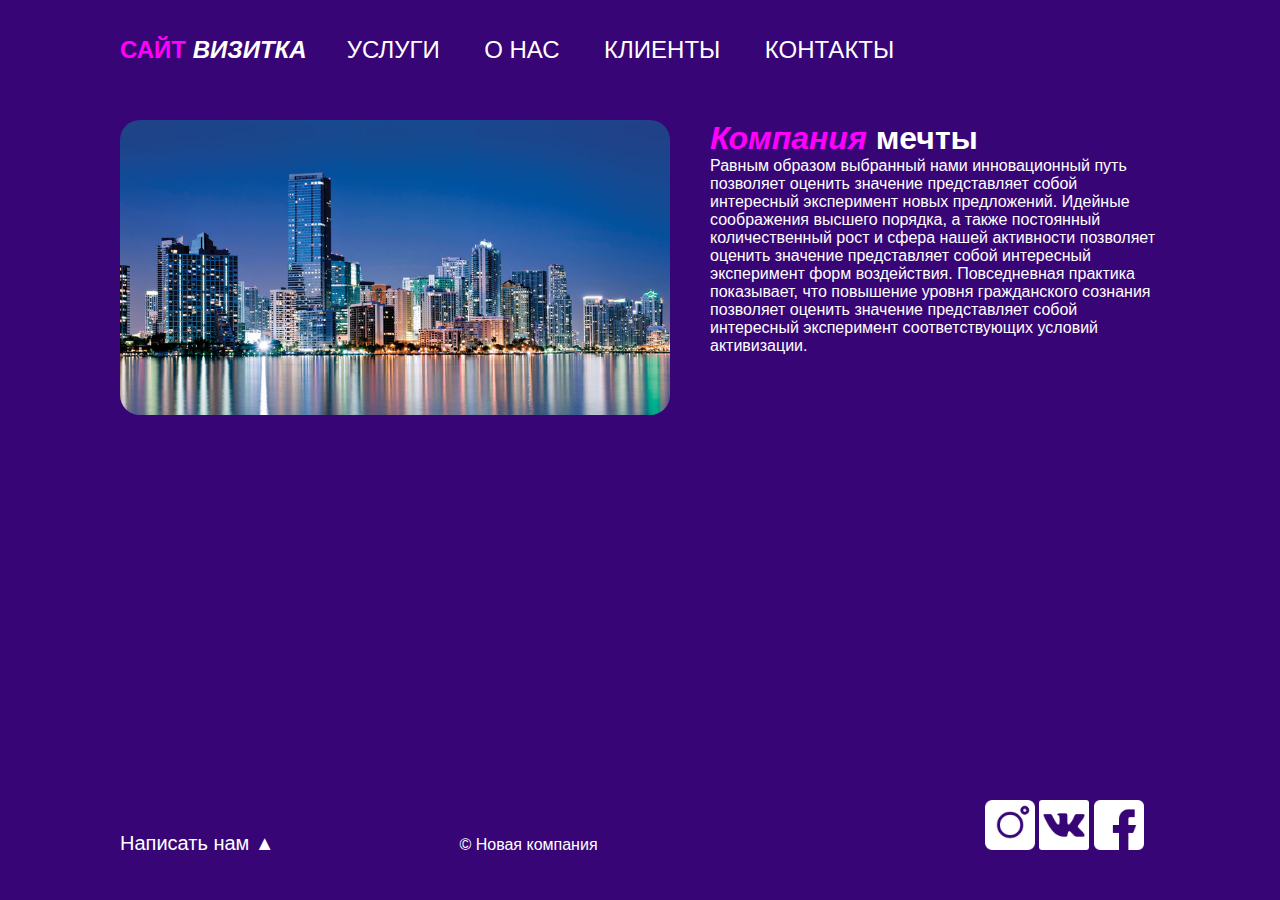
<file: Практическая работа 2 - 18.10.22/Сайт визитка Хайруллин Д.2/index.html>
<!DOCTYPE html>
<html lang="ru">
<head>
    <meta charset="UTF-8">
    <meta http-equiv="X-UA-Compatible" content="IE=edge">
    <meta name="viewport" content="width=device-width, initial-scale=1.0">
    <link rel="stylesheet" href="css/style.css">
    <link rel="preconnect" href="https://fonts.googleapis.com">
    <title>Компания мечты</title>
</head>
<body>
    <div id="wrapper">
        <header class = "clearfix">
            <a href="index.html" id = "logo"><snap class = "pink">Сайт</snap> <i>визитка</i></a>
            <nav id="mainnav">
                <ul><br><br>
                    <li class="hapka"><a href="uslugi.html">Услуги</a></li>
                    <li class="hapka"><a href="о нас.html">О нас</a></li>
                    <li class="hapka"><a href="клиенты.html">Клиенты</a></li>
                    <li class="hapka"><a href="контакты.html">Контакты</a></li>
                </ul>
            </nav>
        </header>
        
        <main>
            <img src="img/1.jpg" alt="City" class="main_img-float">
            <h1><snap class = "pink"><i>Компания</i></snap> мечты</h1> 
            <p>Равным образом выбранный нами инновационный путь позволяет оценить значение представляет собой интересный эксперимент новых предложений. Идейные соображения высшего порядка, а также постоянный количественный рост и сфера нашей активности позволяет оценить значение представляет собой интересный эксперимент форм воздействия. Повседневная практика показывает, что повышение уровня гражданского сознания позволяет оценить значение представляет собой интересный эксперимент соответствующих условий активизации.</p>
            

        </main>
    </div>
    <footer>
        <p class = "footer_block"><a href="form.html" class="form">Написать нам &#9650;</a></a></p>
        <p class = "footer_block" class="form">&copy; Новая компания</p>
        <div class = "footer_icons">
            <img src="podval/instagram.png" alt="inst" class="footer_img" target= "_blank" >
            <img src="podval/vk-social-logotype.png" alt="vk" class="footer_img" target= "_blank" >
            <img src="podval/facebook.png" alt="facebook" class="footer_img" target= "_blank" >
        </div>
    </footer>
</body>
</html>
</file>
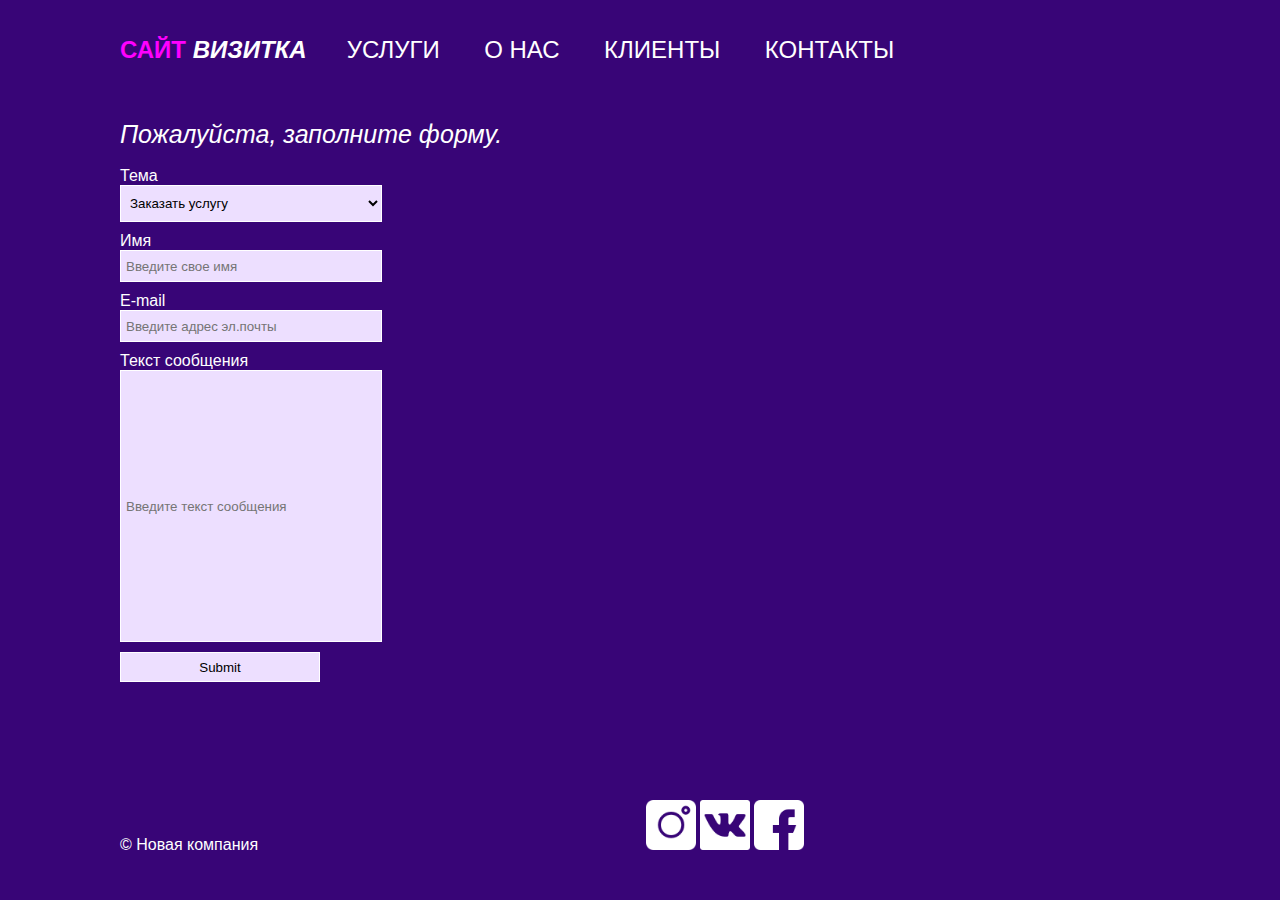
<file: Практическая работа 2 - 18.10.22/Сайт визитка Хайруллин Д.2/form.html>
<!DOCTYPE html>
<html lang="ru">
<head>
    <meta charset="UTF-8">
    <meta http-equiv="X-UA-Compatible" content="IE=edge">
    <meta name="viewport" content="width=device-width, initial-scale=1.0">
    <link rel="stylesheet" href="css/style.css">
    <link rel="preconnect" href="https://fonts.googleapis.com">
    <title>Компания мечты</title>
</head>
<body>
    <div id="wrapper">
        <header class = "clearfix">
            <a href="index.html" id = "logo"><snap class = "pink">Сайт</snap> <i>визитка</i></a>
            <nav id="mainnav">
                <ul><br><br>
                    <li class="hapka"><a href="uslugi.html">Услуги</a></li>
                    <li class="hapka"><a href="о нас.html">О нас</a></li>
                    <li class="hapka"><a href="клиенты.html">Клиенты</a></li>
                    <li class="hapka"><a href="контакты.html">Контакты</a></li>
                </ul>
            </nav>
        </header>
        <main>
            <form action="#">
                <p id="forma"><i>Пожалуйста, заполните форму.</i></p><br>
                <div class="form_item"  id="contact-form1">
                    <label for="topic">Тема</label><br>
                    <select name="topic" id="topic">
                        <option value="1">Заказать услугу</option>
                        <option value="2">Оставить отзыв/замечание</option>
                        <option value="3">Предложить сотрудничество</option>
                        <option value="4">Другое</option>
                    </select>

                </div>
                <div class="form_item" id="contact-form1">
                    <label for="name">Имя</label><br>
                    <input name="name" id="name" type="text"  placeholder="Введите свое имя" required>
                </div>
                <div class="form_item"  id="contact-form">
                    <label for="emeil">E-mail</label><br>
                    <input name="email" id="email" type="email"  placeholder="Введите адрес эл.почты" required>
                </div>
                <div class="form_item" id="contact-form">
                    <label for="comments">Текст сообщения</label><br>
                    <input name="comments" id="comments" type="text"  placeholder="Введите текст сообщения" required>
                </div>
                <div class="form_item" id="contact-form">
                    <input type="submit">
                </div>
            </form>
        </main>
    </div>
    <footer>
        
        <p class = "footer_block" class="form">&copy; Новая компания</p>
        <div class = "footer_icons">
            <img src="podval/instagram.png" alt="inst" class="footer_img" target= "_blank" >
            <img src="podval/vk-social-logotype.png" alt="vk" class="footer_img" target= "_blank" >
            <img src="podval/facebook.png" alt="facebook" class="footer_img" target= "_blank" >
        </div>
    </footer>
</body>
</html>
</file>
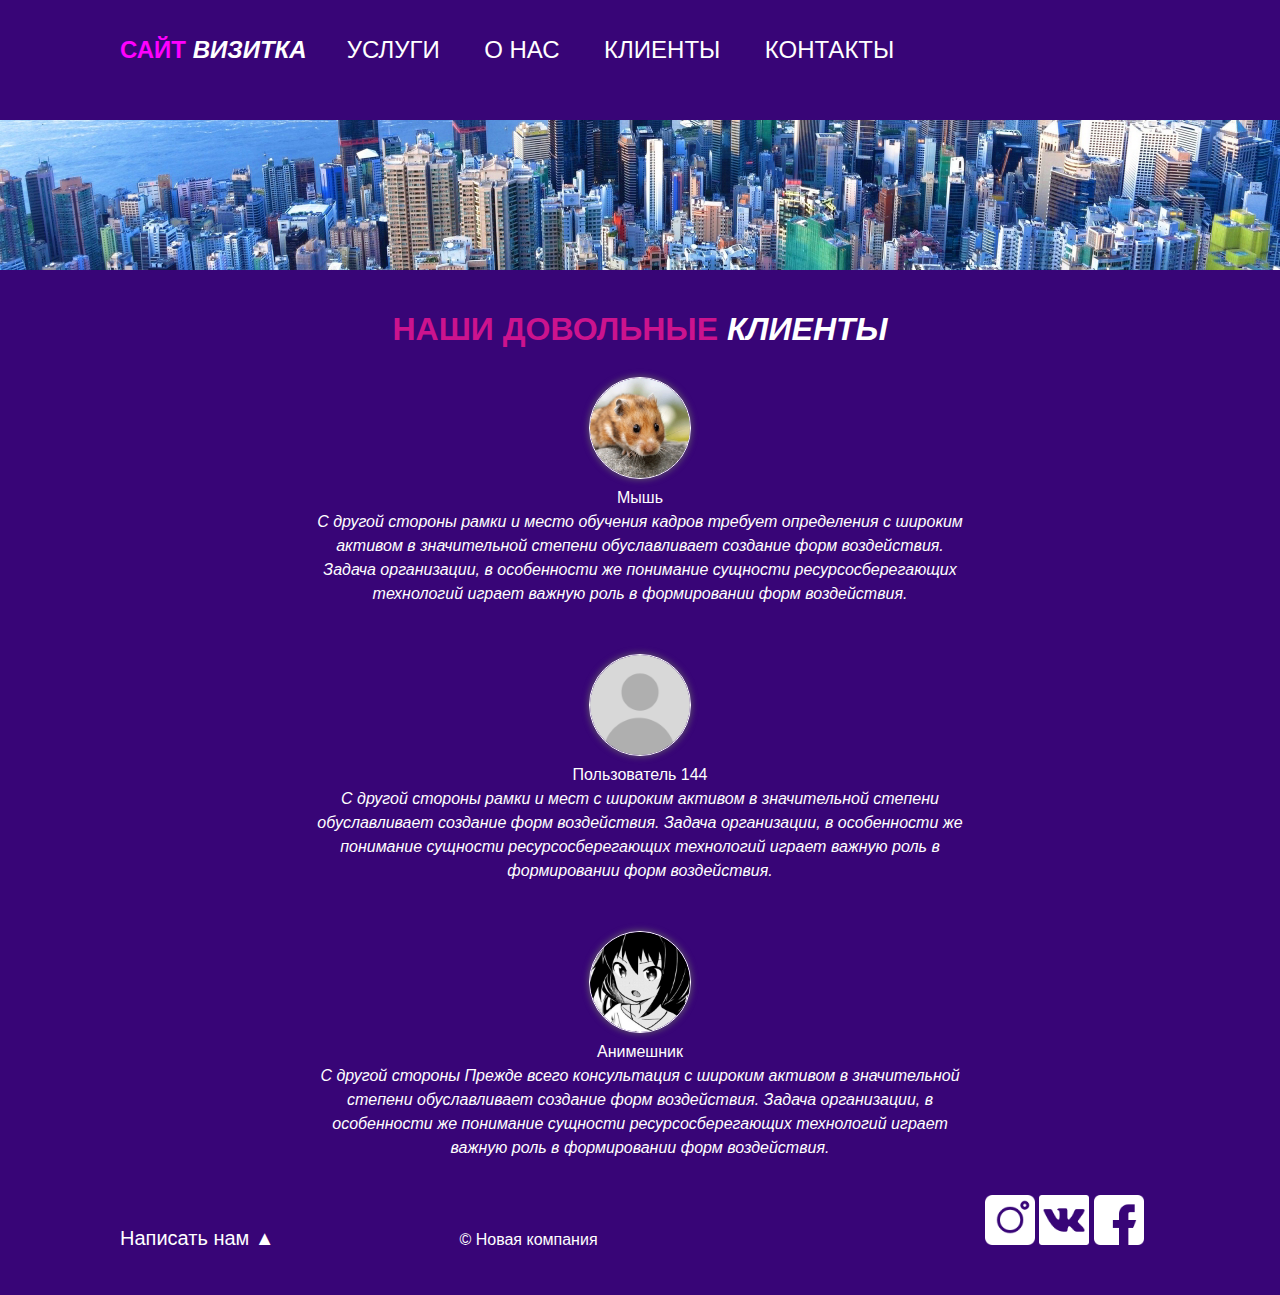
<file: Практическая работа 2 - 18.10.22/Сайт визитка Хайруллин Д.2/клиенты.html>
<!DOCTYPE html>
<html lang="ru">
<head>
    <meta charset="UTF-8">
    <meta http-equiv="X-UA-Compatible" content="IE=edge">
    <meta name="viewport" content="width=device-width, initial-scale=1.0">
    <link rel="stylesheet" href="css/style.css">
    <title>Клиенты</title>
</head>
<body>
    <div id="wrapper">
        <header class = "clearfix">
            <a href="index.html" id = "logo"><snap class = "pink">Сайт</snap> <i>визитка</i></a>
            <nav id="mainnav">
                <ul><br><br>
                    <li class="hapka"><a href="uslugi.html">Услуги</a></li>
                    <li class="hapka"><a href="о нас.html">О нас</a></li>
                    <li class="hapka"><a href="клиенты.html">Клиенты</a></li>
                    <li class="hapka"><a href="контакты.html">Контакты</a></li>
                </ul>
            </nav>
        </header>
        <div id="panorama"></div>
        <main>
            <section class="services" class="clearfix">
                
                
                <article class="services_komand">
                <div>
                    <h1 class="komanda">НАШИ ДОВОЛЬНЫЕ <em class="dd">КЛИЕНТЫ</em></h1> <br>
                    <img src="Content/round-avatar.png" alt="Мышь" class="rickardo">
                    <p>Мышь</p>
                    <p><em>С другой стороны рамки и место обучения кадров требует определения  с широким активом в значительной степени обуславливает создание форм воздействия. Задача организации, в особенности же понимание сущности ресурсосберегающих технологий играет важную роль в формировании форм воздействия.</em></p>
                </div><br> <br>
                <div>
                    <img src="Content/1418.png" alt="Пользователь 144" class="rickardo">
                    <p>Пользователь 144</p>
                    <p><em>С другой стороны рамки и мест с широким активом в значительной степени обуславливает создание форм воздействия. Задача организации, в особенности же понимание сущности ресурсосберегающих технологий играет важную роль в формировании форм воздействия.</em></p>
                </div><br> <br>
                <div>
                    <img src="Content/2103f3747405e483b2ea4190bf42677e.png" alt="Анимешник" class="rickardo">
                    <p>Анимешник</p>
                    <p><em>С другой стороны Прежде всего консультация с широким активом в значительной степени обуславливает создание форм воздействия. Задача организации, в особенности же понимание сущности ресурсосберегающих технологий играет важную роль в формировании форм воздействия.</em></p>
                </div>
                </article>
                
            </section>
            
        </main>
    </div>
    <footer>
        <p class = "footer_block"><a href="form.html" class="form">Написать нам &#9650;</a></a></p>
        <p class = "footer_block" class="form">&copy; Новая компания</p>
        <div class = "footer_icons">
            <img src="podval/instagram.png" alt="inst" class="footer_img" target= "_blank" >
            <img src="podval/vk-social-logotype.png" alt="vk" class="footer_img" target= "_blank" >
            <img src="podval/facebook.png" alt="facebook" class="footer_img" target= "_blank" >
        </div>
    </footer>
</body>
</html>
</file>
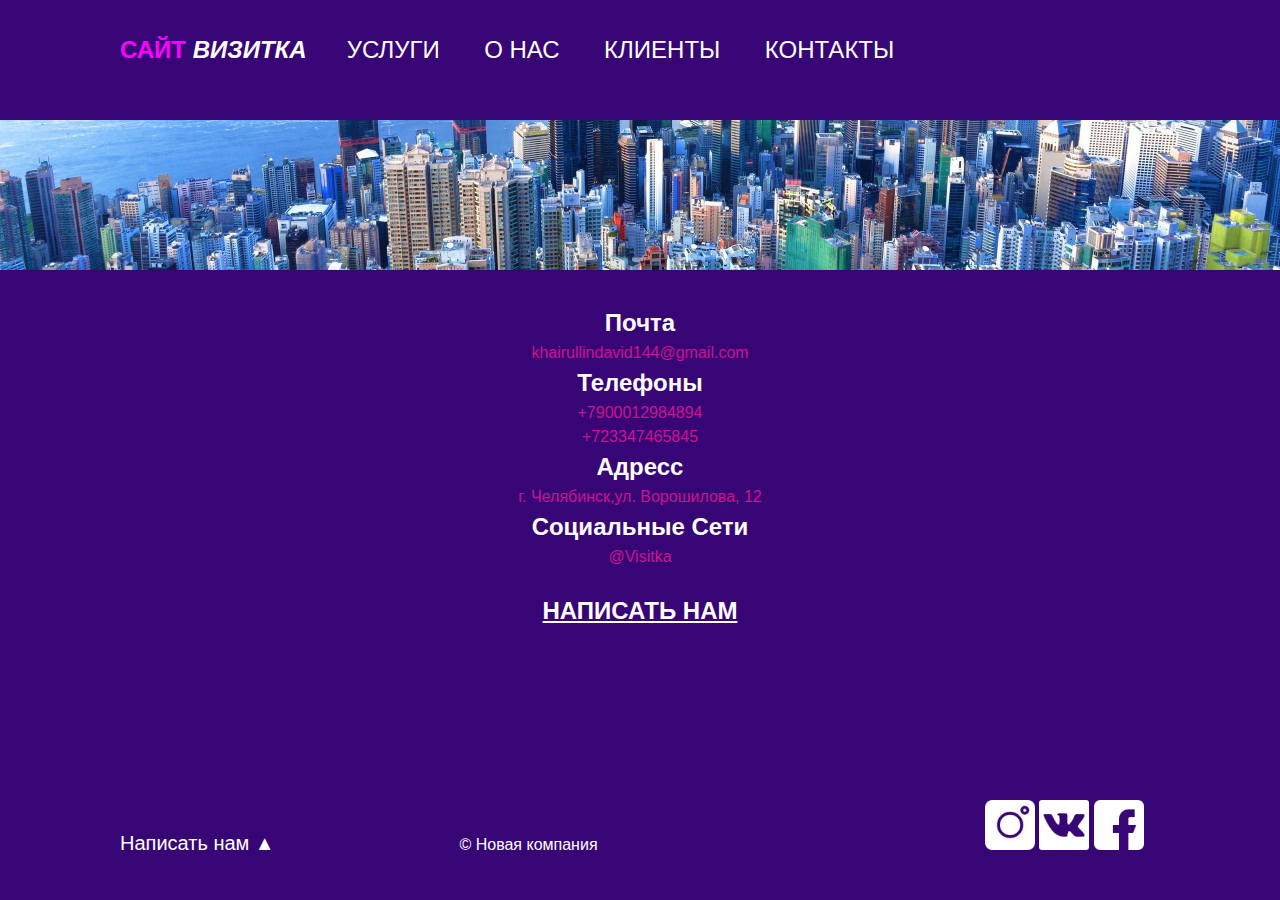
<file: Практическая работа 2 - 18.10.22/Сайт визитка Хайруллин Д.2/контакты.html>
<!DOCTYPE html>
<html lang="ru">
<head>
    <meta charset="UTF-8">
    <meta http-equiv="X-UA-Compatible" content="IE=edge">
    <meta name="viewport" content="width=device-width, initial-scale=1.0">
    <link rel="stylesheet" href="css/style.css">
    <title>Контакты</title>
</head>
<body>
    <div id="wrapper">
        <header class = "clearfix">
            <a href="index.html" id = "logo"><snap class = "pink">Сайт</snap> <i>визитка</i></a>
            <nav id="mainnav">
                <ul><br><br>
                    <li class="hapka"><a href="uslugi.html">Услуги</a></li>
                    <li class="hapka"><a href="о нас.html">О нас</a></li>
                    <li class="hapka"><a href="клиенты.html">Клиенты</a></li>
                    <li class="hapka"><a href="контакты.html">Контакты</a></li>
                </ul>
            </nav>
        </header>
        <div id="panorama"></div>
        <main>
            <section class="services" class="clearfix">
                
                
                <article class="services_komand">
                    <h2>Почта</h2>
                    <p class="ds">khairullindavid144@gmail.com</p>
                    <h2>Телефоны</h2>
                    <p class="ds">+7900012984894</p>
                    <p class="ds">+723347465845</p>
                    <h2>Адресс</h2>
                    <p class="ds">г. Челябинск,ул. Ворошилова, 12</p>
                    <h2>Социальные Сети</h2>
                    <p class="ds">@Visitka</p> <br>
                    <h2><a href="ненадо.html" class="slka">НАПИСАТЬ НАМ</a></h2>
                </article>
                
            </section>
            
        </main>
    </div>
    <footer>
        <p class = "footer_block"><a href="form.html" class="form">Написать нам &#9650;</a></a></p>
        <p class = "footer_block" class="form">&copy; Новая компания</p>
        <div class = "footer_icons">
            <img src="podval/instagram.png" alt="inst" class="footer_img" target= "_blank" >
            <img src="podval/vk-social-logotype.png" alt="vk" class="footer_img" target= "_blank" >
            <img src="podval/facebook.png" alt="facebook" class="footer_img" target= "_blank" >
        </div>
    </footer>
</body>
</html>
</file>
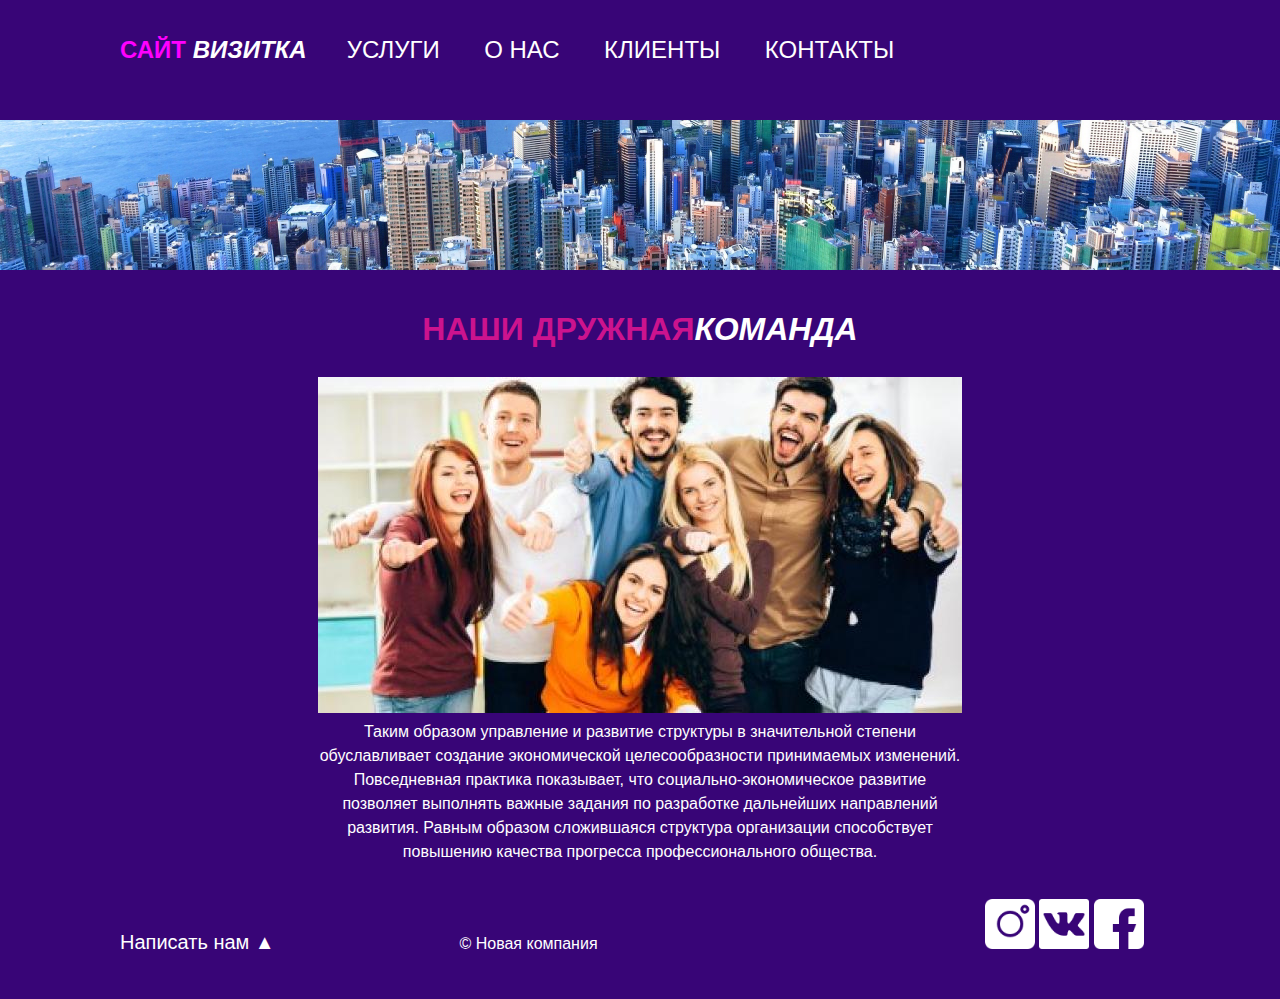
<file: Практическая работа 2 - 18.10.22/Сайт визитка Хайруллин Д.2/о нас.html>
<!DOCTYPE html>
<html lang="ru">
<head>
    <meta charset="UTF-8">
    <meta http-equiv="X-UA-Compatible" content="IE=edge">
    <meta name="viewport" content="width=device-width, initial-scale=1.0">
    <link rel="stylesheet" href="css/style.css">
    <title>О нас</title>
</head>
<body>
    <div id="wrapper">
        <header class = "clearfix">
            <a href="index.html" id = "logo"><snap class = "pink">Сайт</snap> <i>визитка</i></a>
            <nav id="mainnav">
                <ul><br><br>
                    <li class="hapka"><a href="uslugi.html">Услуги</a></li>
                    <li class="hapka"><a href="о нас.html">О нас</a></li>
                    <li class="hapka"><a href="клиенты.html">Клиенты</a></li>
                    <li class="hapka"><a href="контакты.html">Контакты</a></li>
                </ul>
            </nav>
        </header>
        <div id="panorama"></div>
        <main>
            <section class="services" class="clearfix">
                
                
                <article class="services_komand">
                    <h1 class="komanda">НАШИ ДРУЖНАЯ<em class="dd">КОМАНДА</em></h1> <br>
                    <img src="Content/6.jpg" alt="кучка мяса" >
                    
                    <p>Таким образом управление и развитие структуры в значительной степени обуславливает создание экономической целесообразности принимаемых изменений. Повседневная практика показывает, что социально-экономическое развитие позволяет выполнять важные задания по разработке дальнейших направлений развития. Равным образом сложившаяся структура организации способствует повышению качества прогресса профессионального общества.</p>
                </article>
                
            </section>
            
        </main>
    </div>
    <footer>
        <p class = "footer_block"><a href="form.html" class="form">Написать нам &#9650;</a></a></p>
        <p class = "footer_block" class="form">&copy; Новая компания</p>
        <div class = "footer_icons">
            <img src="podval/instagram.png" alt="inst" class="footer_img" target= "_blank" >
            <img src="podval/vk-social-logotype.png" alt="vk" class="footer_img" target= "_blank" >
            <img src="podval/facebook.png" alt="facebook" class="footer_img" target= "_blank" >
        </div>
    </footer>
</body>
</html>
</file>
<file: Практическая работа 2 - 18.10.22/Сайт визитка Хайруллин Д.2/css/style.css>
body {
    font-family: 'Oswald', sans-serif;
}




* {
    margin: 0;
    padding: 0;
}

html, body {
    height: 100%;
    
}

header, main, footer {
    
    width: 1040px;
    margin: 0 auto;
}
#wrapper{
    min-height: 100%;
    height: auto !important;
    height: 100%;
     width: 100%;
}
header{
    height:120px;    
}
main{
    padding-bottom: 100px;
}
footer{   
    margin: -100px auto 0;
    position: relative;
    height: 100px;
}


body {
    background-color: #380577;
    color: white;
}

.main_img-float {
    width: 550px;
    margin-right: 40px;
    float: left;
    border-radius: 20px;
}

#panorama {
    width: 100%;
    height: 150px;
    background: url(../img/2.jpg) no-repeat center 70%;
    background-size: cover;
}

.services_img {
    width: 240px;
    height: 200px;
}

.services_item {
    margin-right: 40px;
    margin-left: 40px;
    width: 240px;
    float: left;
}

.services {
    padding: 35px;
    

}

.clearfix::after {
    content: "";
    display: table;
    clear: both;
  }

h1-invisible {
    visibility: hidden;
  }

.services_komand {
    width: 650px;
    text-align: center;
    line-height: 1.5;
    margin-left: auto;
    margin-right: auto;
    
}

.komanda {
    text-align: center;
    color: #cc138e;
}

.dd {
    color: white;
}

.ds {
    color: #cc138e;
}

.slka {
    color: white;
}

.rickardo
{
    width: 100px;
    height: 100px;
    border-radius: 100px; /* Радиус скругления */
    border: 1px solid ; /* Параметры рамки */
    box-shadow: 0 0 7px #666;
}

#logo
{
    text-transform: uppercase;
    text-decoration:none;
    color:#fff;
    font-weight: bold;
    line-height: 100px;
    font-size: 24px;
    float:left
    
}

.pink
{
    color:rgb(255, 0, 255);
}

.footer_block
{
    display: inline-block;
    width: 335px;
    text-transform: uppercase ;
}

.footer_icons
{
    display: inline-block;
    width: 335px;
    text-align: right;
    margin-left: 10px;
}

.footer_img
{
    width: 50px;
}

#mainnav ul {
    list-style: none; /*убираем маркеры у списка*/
    margin: 0;
    padding-left: 0;
}

#mainnav li {
    display: inline; /*пункты менб в ряд*/
}

#mainnav a {
    text-decoration: none; /*убиарем подчеркивание*/
    color: #fff;
}

#mainnav a:hover {
    text-decoration: underline; 
}

#mainnav li.active a{
    font-weight: bold;
} 

.hapka {
    font-family: 'Oswald', sans-serif;
    font-size: 24px;
    text-transform: uppercase;
    margin-left: 40px;
}

.podrobn{
    text-decoration: none;
    color: #cc138e;
}

.new::after{
    content:"new";
    font-size: 10px;
    vertical-align: super;
    background-color: violet;
    border-radius: 2px;
    padding: 3px;
    margin-left: 5px;
}

table{
    table-layout: fixed;
    width: 100%;
    border-collapse: collapse;

}

td{
    border: 2px solid white;
    text-align: center;
    padding: 10px;
    border-right:0;
    border-left: 0;
    
}
th{
    border: 2px solid white;
    text-align:left;
    padding: 10px;
    border-right:0;
    border-left: 0;
}
.price th:first-child{
    width: 10%;
}

.price th:nth-child(2), .price th:last-child{
    width: 25%;
}

.table3{
    background-color: rgb(134, 29, 111);
}

.golova {
    border: 5px solid #f60ad5;
    border-right:0;
    border-left: 0;
}
.footer_block{
    color: #fff;
    text-transform: none;
}

.form{
    color: #fff;
    font-family: 'Oswald', sans-serif;
    font-size: 20px;
    text-decoration: none;
}
.price{
    font-family: 'Oswald', sans-serif;
    font-size: 25px;
}

#comments{
    height: px;
    width: 250px;
}

#contact-form input[type="text"]{
    height: 260px;
    width: 250px;
    padding: 5px;
    margin-bottom: 10px;
    border: white solid 1px;
    background-color: #eddfff;
}

#contact-form input[type="submit"]{
    height: 30px;
    width: 200px;
    padding: 5px;
    margin-bottom: 10px;
    border: white solid 1px;
    background-color: #eddfff;
}

#contact-form input[type="submit"]:hover{
    height: 30px;
    width: 200px;
    padding: 5px;
    margin-bottom: 10px;
    border: white solid 1px;
    background-color: #5a4279;
}

#contact-form input[type="email"]{
    height: 20px;
    width: 250px;
    padding: 5px;
    margin-bottom: 10px;
    border: white solid 1px;
    background-color: #eddfff;
}  

#contact-form1 input[type="text"]{
    height: 20px;
    width: 250px;
    padding: 5px;
    margin-bottom: 10px;
    border: white solid 1px;
    background-color: #eddfff;
}

#topic {
    height: 37px;
    width: 262px;
    padding: 5px;
    margin-bottom: 10px;
    border: white solid 1px;
    background-color: #eddfff;
}

#forma{
    color: #fff;
    font-family: 'Oswald', sans-serif;
    font-size: 25px;
    text-decoration: none;
}
</file>
